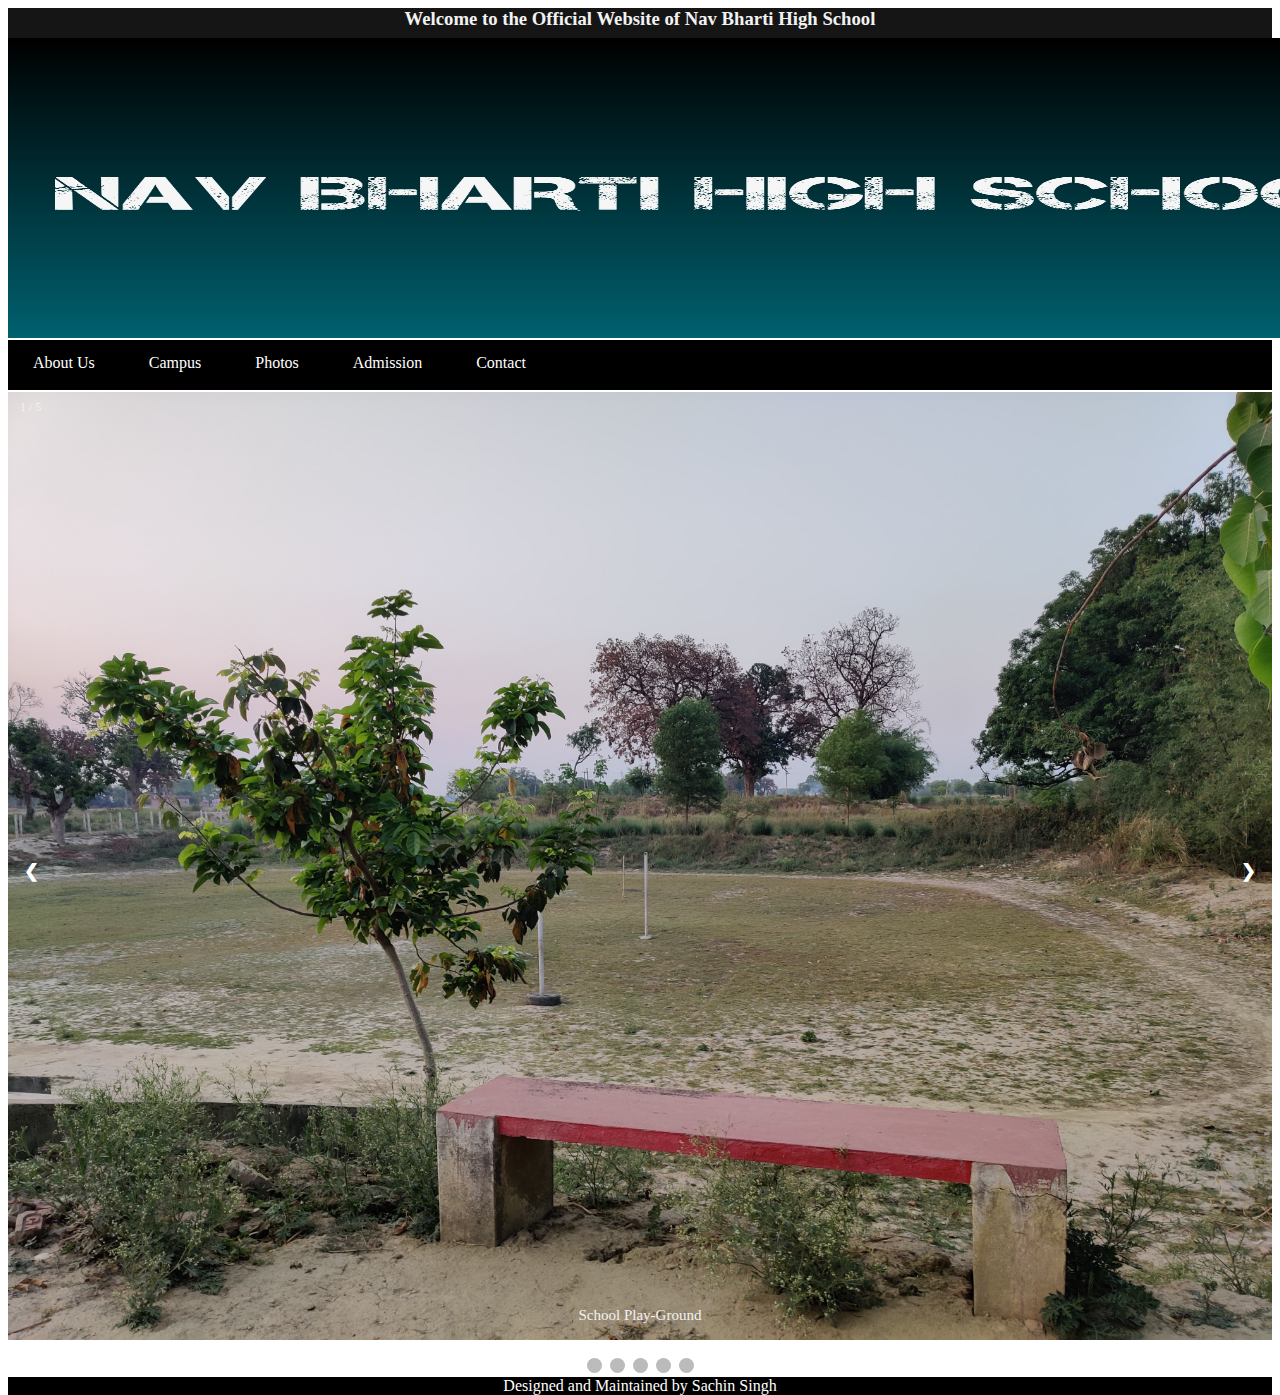
<file: index.html>
<html>
  <head>
    <meta charset="utf-8">
    <title>Nav Bharti High School</title>
    <link rel="stylesheet" href="school.css">
  </head>
  <style>
   
  </style>
  <body>
    
        <div class="topmost">
          <h3>Welcome to the Official Website of Nav Bharti High School</h3>

        </div>
          <div class="top">
            <img src="1588877138008__01.jpg" style="height: 300px; width: 1440px;">
            <div class="show">
       <div class="List">
        <a href="https://www.w3schools.com/html/">About Us</a>
        <a href="https://www.w3schools.com/html/">Campus</a>
        <a href="https://www.w3schools.com/html/">Photos</a>
        <a href="https://www.w3schools.com/html/">Admission</a>
        <a href="https://www.w3schools.com/html/">Contact</a>

       </div>
       <!-- Slideshow container -->
<div class="slideshow-container">

    <!-- Full-width images with number and caption text -->
    <div class="mySlides fade">
      <div class="numbertext">1 / 5</div>
      <img src="IMG_20200429_181755.jpg" style="width:100%">
      <div class="text">School Play-Ground</div>
    </div>
  
    <div class="mySlides fade">
      <div class="numbertext">2 / 5</div>
      <img src="IMG_20200429_181801.jpg" style="width:100%">
      <div class="text">Different Sports Facilities</div>
    </div>

    <div class="mySlides fade">
      <div class="numbertext">3 / 5</div>
      <img src="IMG_20200429_181809.jpg" style="width:100%">
      <div class="text">Caption Three</div>
    </div>
    <div class="mySlides fade">
      <div class="numbertext">4 / 5</div>
      <img src="IMG_20200429_181819.jpg" style="width:100%">
      <div class="text">Caption Four</div>
    </div>
    <div class="mySlides fade">
      <div class="numbertext">5 / 5</div>
      <img src="IMG_20200429_181823.jpg" style="width:100%">
      <div class="text">School Entrance</div>
    </div>
  
    <!-- Next and previous buttons -->
  <a class="prev" onclick="plusSlides(-1)">&#10094;</a>
  <a class="next" onclick="plusSlides(1)">&#10095;</a>
</div>
<br>
  <!-- The dots/circles -->
  <div style="text-align:center">
    <span class="dot" onclick="currentSlide(1)"></span>
    <span class="dot" onclick="currentSlide(2)"></span>
    <span class="dot" onclick="currentSlide(3)"></span>
    <span class="dot" onclick="currentSlide(4)"></span>
    <span class="dot" onclick="currentSlide(5)"></span>
  </div>


<div class= "footer">
    Designed and Maintained by Sachin Singh 
  
</div>
  <script type="text/javascript" src="school.js"></script>
   </body>
</html>
</file>
<file: school.css>
h1 {font-size:xx-large;

text-align: center;
color: aliceblue;
padding-top: 50px;
padding-right: 30px;
padding-left: 80px;


}
h2 {
font-size: small;
text-align: center;
color: aliceblue;
padding-top: -20px;
padding-right: 30px;
padding-bottom: 50px;
padding-left: 80px;
}


.header {
 background-color:white;
height: 200px;
}
.topmost{
  text-align: center;
  font-family: Cambria, Cochin, Georgia, Times, 'Times New Roman', serif;
  color: #f2f2f2;
  background-color: rgba(0, 0, 0, 0.918);
  height: 30px;
  
  padding-bottom: 0%;
  padding-top:0px;
  padding-left: 0%;
  padding-right: 0%;
}
.top {
  background-color: white;
  padding-bottom: 500px;
  padding-top:0px;
  padding-left: 0%;
  padding-right: 0%;
}

.show{
  background-color: rgb(216, 39, 39);
  height: 3px;
}
.List {
background-color:black;
height: 50px;
text-align: left;
color: blue;
margin-top: 2px;
margin-bottom: 2px;
}
a:link, a:visited {
  background-color: #000000;
  color: white;
  padding: 14px 25px;
  text-align: center;
  text-decoration: none;
  display: inline-block;
}

a:hover, a:active {
  background-color: red;
}

* {box-sizing:border-box}

/* Slideshow container */
.slideshow-container {
  max-width: 1500px;
  position: relative;
  margin: auto;
}

/* Hide the images by default */
.mySlides {
  display: none;
}

/* Next & previous buttons */
.prev, .next {
  cursor: pointer;
  position: absolute;
  top: 50%;
  width: auto;
  margin-top: -22px;
  padding: 16px;
  color: white;
  font-weight: bold;
  font-size: 18px;
  transition: 0.6s ease;
  border-radius: 0 3px 3px 0;
  user-select: none;
}

/* Position the "next button" to the right */
.next {
  right: 0;
  border-radius: 3px 0 0 3px;
}

/* On hover, add a black background color with a little bit see-through */
.prev:hover, .next:hover {
  background-color: rgba(0,0,0,0.8);
}

/* Caption text */
.text {
  color: #f2f2f2;
  font-size: 15px;
  padding: 8px 12px;
  position: absolute;
  bottom: 8px;
  width: 100%;
  text-align: center;
}

/* Number text (1/3 etc) */
.numbertext {
  color: #f2f2f2;
  font-size: 12px;
  padding: 8px 12px;
  position: absolute;
  top: 0;
}

/* The dots/bullets/indicators */
.dot {
  cursor: pointer;
  height: 15px;
  width: 15px;
  margin: 0 2px;
  background-color: #bbb;
  border-radius: 50%;
  display: inline-block;
  transition: background-color 0.6s ease;
}

.active, .dot:hover {
  background-color: #717171;
}

/* Fading animation */
.fade {
  -webkit-animation-name: fade;
  -webkit-animation-duration: 1.5s;
  animation-name: fade;
  animation-duration: 1.5s;
}

@-webkit-keyframes fade {
  from {opacity: .4}
  to {opacity: 1}
}

@keyframes fade {
  from {opacity: .4}
  to {opacity: 1}
}

.footer {
  position: relative;
  left: 0;
  bottom: 0;
  width: 100%;
  background-color:black;
  color: white;
  text-align: center;
  
}
</file>
